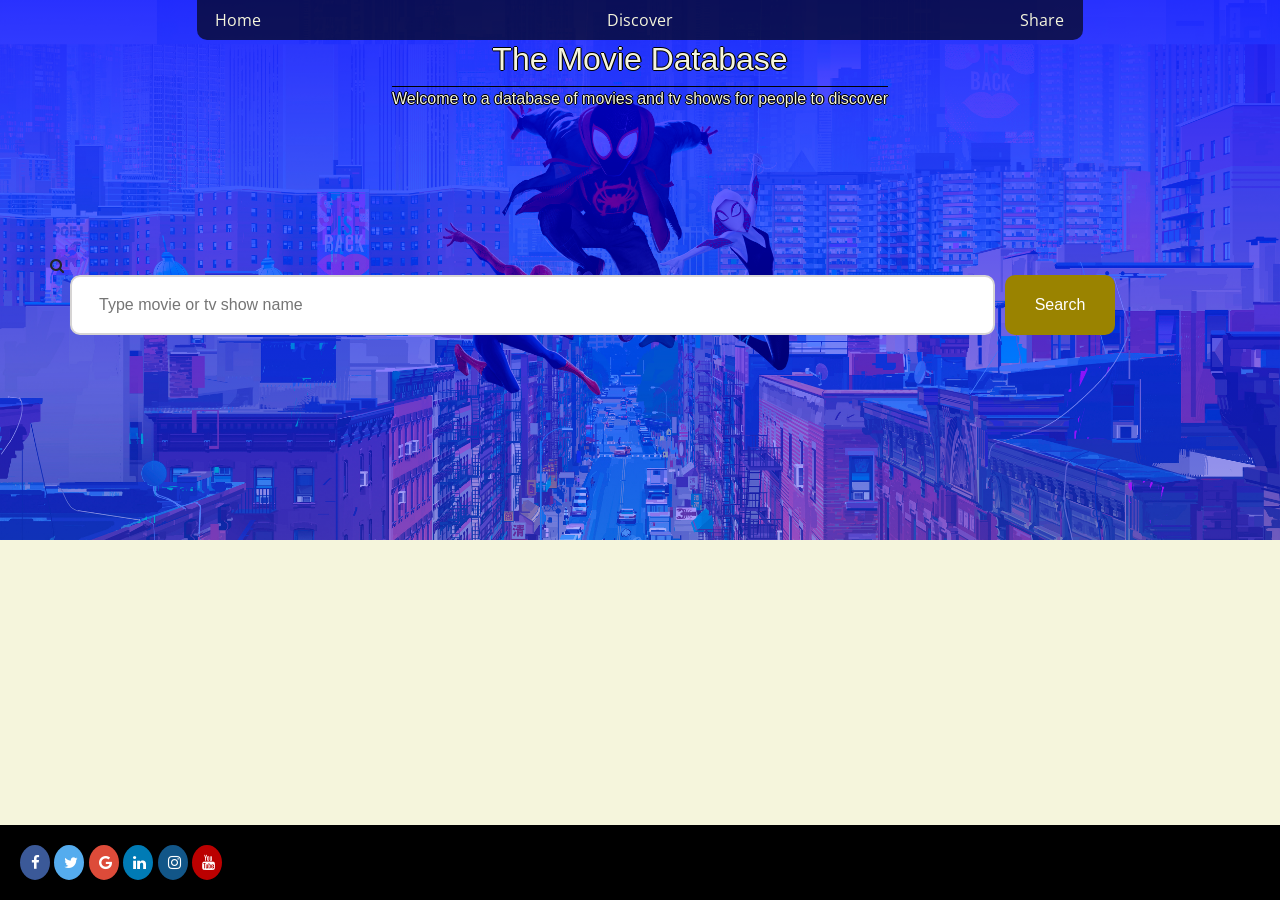
<file: index.html>
<!DOCTYPE html>
<html lang="en">
<head>
    <meta charset="UTF-8">
    <meta name="viewport" content="width=device-width, initial-scale=1">

    <title>Project-1</title>
    <link rel="stylesheet" href="https://maxcdn.bootstrapcdn.com/bootstrap/4.0.0/css/bootstrap.min.css" integrity="sha384-Gn5384xqQ1aoWXA+058RXPxPg6fy4IWvTNh0E263XmFcJlSAwiGgFAW/dAiS6JXm" crossorigin="anonymous">
    <link rel="stylesheet" href="https://cdnjs.cloudflare.com/ajax/libs/font-awesome/4.7.0/css/font-awesome.min.css">
    
    <link rel="preconnect" href="https://fonts.googleapis.com">
    <link rel="preconnect" href="https://fonts.gstatic.com" crossorigin>
    <link href="https://fonts.googleapis.com/css2?family=Open+Sans&display=swap" rel="stylesheet">  
    
    <link rel="stylesheet" href="css/base-style.css">
</head>

<body>
  <div class="bigbackgroundimg"></div>
  <div class="bodycontent">
    <nav class="navbar">
      
        <nav class="navbar navbar-expand-lg bg-body-tertiary">
          <a href="#" class="hamburger"><img src="images/Hamburger_icon.png" alt="Show Menu" /></a>
                <div class="navbar-nav">
                  <a class="nav-link active" aria-current="page" href="#">Home</a>
                  <a class="nav-link" href="#">Discover</a>
                  <a class="nav-link" href="#">Share</a>
                </div>
              </div>
        </nav>
    </nav>
    <!-- Search Bar Menu + Background Img -->

    <section class="Main-Search-Buttons-Box">
        <div class="Main-Search-Gap1"> 
          <h2>The Movie Database</h2> 
          <p>Welcome to a database of movies and tv shows for people to discover</p>
        </div>
    </section>
    
    <section class="middle-search-area display-initial">

      <div class="Search-button-area">
        <form id="search-form1">
        <div class="search">
          <i class="fa fa-search"></i>
          <input type="text" name="moviesearch1" placeholder="Type movie or tv show name">
          <button class="btn btn-primary" input id="bot1" type="submit" value="Submit">Search</button>
        </div>
        </form>
      
      </div>
      <div id="movie-results" class="movieinfo"></div>

    </section>
    
  </div>





    <script src="https://code.jquery.com/jquery-3.3.1.slim.min.js" integrity="sha384-q8i/X+965DzO0rT7abK41JStQIAqVgRVzpbzo5smXKp4YfRvH+8abtTE1Pi6jizo" crossorigin="anonymous"></script>
    <script src="https://cdnjs.cloudflare.com/ajax/libs/popper.js/1.12.9/umd/popper.min.js" integrity="sha384-ApNbgh9B+Y1QKtv3Rn7W3mgPxhU9K/ScQsAP7hUibX39j7fakFPskvXusvfa0b4Q" crossorigin="anonymous"></script>
    <script src="https://maxcdn.bootstrapcdn.com/bootstrap/4.0.0/js/bootstrap.min.js" integrity="sha384-JZR6Spejh4U02d8jOt6vLEHfe/JQGiRRSQQxSfFWpi1MquVdAyjUar5+76PVCmYl" crossorigin="anonymous"></script>
    <script src="js/script.js" async defer></script>
    

    <footer class="site-footer">
      <a href="#" class="fa fa-facebook"></a>
      <a href="#" class="fa fa-twitter"></a>
      <a href="#" class="fa fa-google"></a>
      <a href="#" class="fa fa-linkedin"></a>
      <a href="#" class="fa fa-instagram"></a>
      <a href="#" class="fa fa-youtube"></a>

  </footer>

</body>






<!-- <div class="container-fluid">
              <a class="navbar-brand" href="#" > <img src="images/popcorn.png" class ="gif-image" alt="mygif" class="nav-logo">Movie Ratings
              </a>
              <button class="navbar-toggler" type="button" data-bs-toggle="collapse" data-bs-target="#navbarNavAltMarkup" aria-controls="navbarNavAltMarkup" aria-expanded="false" aria-label="Toggle navigation">
                <span class="navbar-toggler-icon"></span>
              </button>
              <div class="collapse navbar-collapse" id="navbarNavAltMarkup"> -->


<!-- Button for save -->
    <!-- <div class ="graph-button">
        <button type="button" class="btn btn-primary">Save</button>
    </div>

  </div> -->



<!-- <label for="movie1">Search Movie:</label>
            <input type="text" name="moviesearch1" />
            <input id="bot1" type="submit" value="Submit" /> -->



  <!-- <main class="Main-Search-Box">
    <section class="Main-Search-Buttons-Box">
      <div class="Main-Search-Gap1">
        <form id="search-form1">
          <label for="movie1">Search Movie:</label>
          <input type="text" name="moviesearch1" />
          <input id="bot1" type="submit" value="Submit" />
        </form>
      </div>
      <section class="movie-results-container">
        <div class ="movieinfo" id="movie-results"></div>
      </section>
    </section>
  </main> -->


    <!-- <main class="Main-Search-Box">
      <section class="Main-Search-Buttons-Box">
          
        <div class="Main-Search-Gap1">
            <form id="search-form1">
              <label for="movie1">Search Movie:</label>
              <input type="text" name="moviesearch1" />
              <input id ='bot1' type="submit" value ="Submit" />
            </form>
            <section class="movie-results-container">
              <ul id="movie-Results">
          </div>
          
         
      
        </section>
      
  </main> -->

  

   <!-- <div class="Main-Search-Gap2">
            <form id="search-form2">
              <label for="movie2">Search Actor:</label>
              <input type="text" name="moviesearch2" />
              <input id = 'bot2' type="submit" />
            </form>
          </div> -->
          
          
          <!-- <div>
          <input id='myText' type="text">
          <input id = 'bot'type="button" value="Click Me">
        </div> -->




<!-- Movie Rating Api

  https://api.trakt.tv/movies/id/ratings


  Both columns will have the movie rating of each movie

  Graph button can be used to show the ratings of 1,2,3...10 on a graph

 -->











  <!-- <div class="backgroundimg">
    <div class="container text-center">
      <form class="weather-search">
        <label for="movie1">Movie:</label>
        <input type="text" name="moviesearch1" />
        <input type="submit" />
      </form>
      <form class="weather-search">
        <label for="movie2">Movie:</label>
        <input type="text" name="moviesearch2" />
        <input type="submit" />
      </form>
      
    </div>
    <div class="container movie-information">
      <div class="movie-information-box1">TEXT</div>
      <div class="movie-information-box2">TEXT</div>
    </div>
    
  </div>
</div> -->
</file>
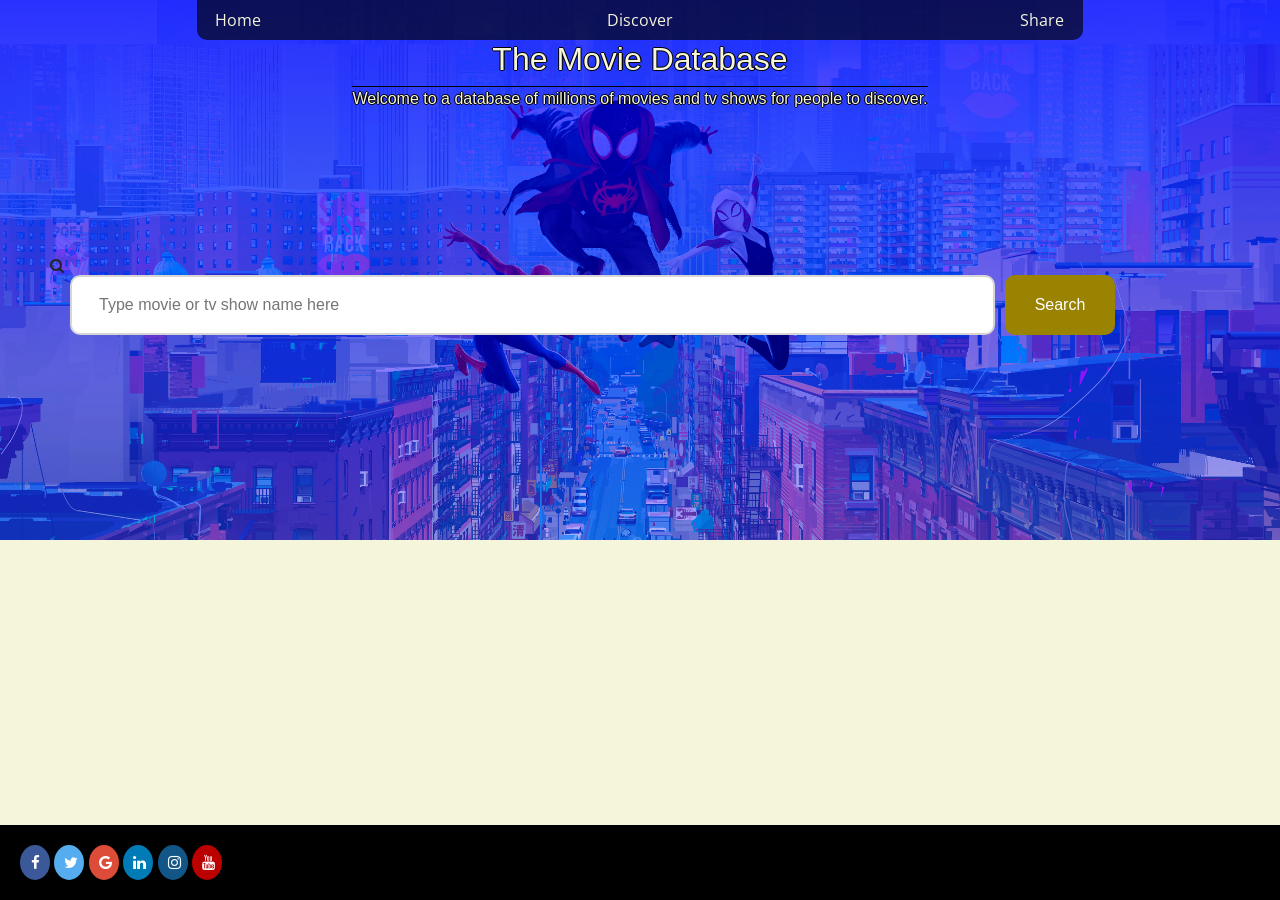
<file: project1.html>
<!DOCTYPE html>
<html lang="en">
<head>
    <meta charset="UTF-8">
    <meta name="viewport" content="width=device-width, initial-scale=1">

    <title>Project-1</title>
    <link rel="stylesheet" href="https://maxcdn.bootstrapcdn.com/bootstrap/4.0.0/css/bootstrap.min.css" integrity="sha384-Gn5384xqQ1aoWXA+058RXPxPg6fy4IWvTNh0E263XmFcJlSAwiGgFAW/dAiS6JXm" crossorigin="anonymous">
    <link rel="stylesheet" href="https://cdnjs.cloudflare.com/ajax/libs/font-awesome/4.7.0/css/font-awesome.min.css">
    
    <link rel="preconnect" href="https://fonts.googleapis.com">
    <link rel="preconnect" href="https://fonts.gstatic.com" crossorigin>
    <link href="https://fonts.googleapis.com/css2?family=Open+Sans&display=swap" rel="stylesheet">  
    
    <link rel="stylesheet" href="css/base-style.css">
</head>

<body>
  <div class="bigbackgroundimg"></div>
  <div class="bodycontent">
    <nav class="navbar">
        <nav class="navbar navbar-expand-lg bg-body-tertiary">
                <div class="navbar-nav">
                  <a class="nav-link active" aria-current="page" href="#">Home</a>
                  <a class="nav-link" href="#">Discover</a>
                  <a class="nav-link" href="#">Share</a>
                </div>
              </div>
            </div>
        </nav>
    </nav>
    <!-- Search Bar Menu + Background Img -->

    <section class="Main-Search-Buttons-Box">
        <div class="Main-Search-Gap1"> 
          <h2>The Movie Database</h2> 
          <p>Welcome to a database of millions of movies and tv shows for people to discover.</p>
        </div>
    </section>
    
    <section class="middle-search-area display-initial">

      <div class="Search-button-area">
        <form id="search-form1">
        <div class="search">
          <i class="fa fa-search"></i>
          <input type="text" name="moviesearch1" placeholder="Type movie or tv show name here">
          <button class="btn btn-primary" input id="bot1" type="submit" value="Submit">Search</button>
        </div>
        </form>
      
      </div>
      <div id="movie-results" class="movieinfo"></div>

    </section>
    
  </div>





    <script src="https://code.jquery.com/jquery-3.3.1.slim.min.js" integrity="sha384-q8i/X+965DzO0rT7abK41JStQIAqVgRVzpbzo5smXKp4YfRvH+8abtTE1Pi6jizo" crossorigin="anonymous"></script>
    <script src="https://cdnjs.cloudflare.com/ajax/libs/popper.js/1.12.9/umd/popper.min.js" integrity="sha384-ApNbgh9B+Y1QKtv3Rn7W3mgPxhU9K/ScQsAP7hUibX39j7fakFPskvXusvfa0b4Q" crossorigin="anonymous"></script>
    <script src="https://maxcdn.bootstrapcdn.com/bootstrap/4.0.0/js/bootstrap.min.js" integrity="sha384-JZR6Spejh4U02d8jOt6vLEHfe/JQGiRRSQQxSfFWpi1MquVdAyjUar5+76PVCmYl" crossorigin="anonymous"></script>
    <script src="js/script.js" async defer></script>
    

    <footer class="site-footer">
      <a href="#" class="fa fa-facebook"></a>
      <a href="#" class="fa fa-twitter"></a>
      <a href="#" class="fa fa-google"></a>
      <a href="#" class="fa fa-linkedin"></a>
      <a href="#" class="fa fa-instagram"></a>
      <a href="#" class="fa fa-youtube"></a>

  </footer>

</body>






<!-- <div class="container-fluid">
              <a class="navbar-brand" href="#" > <img src="images/popcorn.png" class ="gif-image" alt="mygif" class="nav-logo">Movie Ratings
              </a>
              <button class="navbar-toggler" type="button" data-bs-toggle="collapse" data-bs-target="#navbarNavAltMarkup" aria-controls="navbarNavAltMarkup" aria-expanded="false" aria-label="Toggle navigation">
                <span class="navbar-toggler-icon"></span>
              </button>
              <div class="collapse navbar-collapse" id="navbarNavAltMarkup"> -->


<!-- Button for save -->
    <!-- <div class ="graph-button">
        <button type="button" class="btn btn-primary">Save</button>
    </div>

  </div> -->



<!-- <label for="movie1">Search Movie:</label>
            <input type="text" name="moviesearch1" />
            <input id="bot1" type="submit" value="Submit" /> -->



  <!-- <main class="Main-Search-Box">
    <section class="Main-Search-Buttons-Box">
      <div class="Main-Search-Gap1">
        <form id="search-form1">
          <label for="movie1">Search Movie:</label>
          <input type="text" name="moviesearch1" />
          <input id="bot1" type="submit" value="Submit" />
        </form>
      </div>
      <section class="movie-results-container">
        <div class ="movieinfo" id="movie-results"></div>
      </section>
    </section>
  </main> -->


    <!-- <main class="Main-Search-Box">
      <section class="Main-Search-Buttons-Box">
          
        <div class="Main-Search-Gap1">
            <form id="search-form1">
              <label for="movie1">Search Movie:</label>
              <input type="text" name="moviesearch1" />
              <input id ='bot1' type="submit" value ="Submit" />
            </form>
            <section class="movie-results-container">
              <ul id="movie-Results">
          </div>
          
         
      
        </section>
      
  </main> -->

  

   <!-- <div class="Main-Search-Gap2">
            <form id="search-form2">
              <label for="movie2">Search Actor:</label>
              <input type="text" name="moviesearch2" />
              <input id = 'bot2' type="submit" />
            </form>
          </div> -->
          
          
          <!-- <div>
          <input id='myText' type="text">
          <input id = 'bot'type="button" value="Click Me">
        </div> -->




<!-- Movie Rating Api

  https://api.trakt.tv/movies/id/ratings


  Both columns will have the movie rating of each movie

  Graph button can be used to show the ratings of 1,2,3...10 on a graph

 -->











  <!-- <div class="backgroundimg">
    <div class="container text-center">
      <form class="weather-search">
        <label for="movie1">Movie:</label>
        <input type="text" name="moviesearch1" />
        <input type="submit" />
      </form>
      <form class="weather-search">
        <label for="movie2">Movie:</label>
        <input type="text" name="moviesearch2" />
        <input type="submit" />
      </form>
      
    </div>
    <div class="container movie-information">
      <div class="movie-information-box1">TEXT</div>
      <div class="movie-information-box2">TEXT</div>
    </div>
    
  </div>
</div> -->
</file>
<file: css/base-style.css>
/* Search Bar  */

.search {
    display: flex;
    align-items: center;
    margin-left: 30px;
    padding-right: 10rem;
    /* margin-right: 10rem; */
  }
  
  .search input {
    flex: 1;
    height: 60px;
    text-indent: 25px;
    border: 2px solid #d6d4d4;
    border-radius: 10px;
    margin-top: 5rem;
    min-width: 250px;

  }
  
  .search input:focus {
    box-shadow: none;
    border: 2px solid blue;
  }
  
  .search .fa-search {
    margin-left: 10px;
  }
  
  .search button {
    height: 60px;
    width: 110px;
    background: rgb(154, 131, 0);
    color: white;
    border: none;
    margin-left: 10px;
    border-radius: 10px;
    margin-top: 5rem;
    margin-right: 5px;
  }
  

/* Navbar CSS */

.navbar {
    position: relative; 
    border-bottom-left-radius: 10px;
    border-bottom-right-radius: 10px;
    justify-content: center;
    padding: 0px;
  }

  .navbar-nav{
    display: grid;
    grid-template-columns: 1fr 1fr 1fr;
    gap: 20rem;
    justify-content: space-between;
    text-align: center;
  }


  





  .navbar-expand-lg {
    padding: 0px;    
    background-color: rgba(0, 0, 0, 0.65);
  }
  a{
    color: beige;
    font-family: 'Open Sans', sans-serif;
  }

  .hamburger {
    max-width: 36px;
    display: none;
    overflow: hidden;
  }
  
  .hamburger > img {
    max-width: 100%;
  }
  

/* Body Section CSS */

.bigbackgroundimg{
position:absolute;
top: 0;
left: 0;
width: 100%;
height: 60vh;
background-image: linear-gradient(rgba(0, 0, 255, 0.800),rgba(0, 0, 255, 0.3)), url(../images/spider-man-into-the-spider-verse-miles-morales-spider-man-5000x2250-2948.jpg);
background-size: cover;
background-position: center center;
background-repeat: none;
z-index: -1;
}

.bodycontent{
z-index: 2;
}


body {
    min-height: 100vh;
    background-color: beige;
    /* background-image: url(../images/film-background.jpg); */
    background-size: cover;
    background-repeat: none;
    background-position: center center;
    display: flex;
    flex-direction: column;
}


  .Main-Search-Buttons-Box {
    
    justify-content: space-between;
    align-items:center;
    text-align: center;
    color: #fff;
    text-shadow: 1.2px 0 0 #000, 0 -1px 0 #000, 0 1px 0 #000, -1px 0 0 #000;
    padding-bottom: 5rem;
    font-family: 'Source Sans Pro', sans-serif;

  }

  .Main-Search-Buttons-Box input[type="text"] {
    width: 100%;
    border-radius: 10px;
  }
  
  .Main-Search-Gap1 {
    display: flex;
    flex-wrap: wrap;  
    justify-content: center;
    align-items: center;
    flex-direction: column;
    color: beige;
  }
  .Main-Search-Gap1 h3{
    margin-bottom: 0.5rem;
  }

  .Main-Search-Gap1 p{
    border-top: 1px solid #000;
    margin-bottom: 4px;
  }

  .row{
    margin-right: 0px;
  }


  /* Responsive CSS  */

  

  
  

/* Main Movie Card Image CSS */

 .card-body{
    margin-top: 1rem;
    padding-top: 10px;
    width: 100%;
    max-width: 350px;
 }

  .card {
    transition: all 500ms cubic-bezier(0.19, 1, 0.22, 1);
    overflow: hidden;
    border-radius: 20px;
    max-height: 450px;

    width: 350px;

    /* max-width: 350px; */
    box-shadow: 0 0 12px 0 rgba(0, 0, 0, 0.2);
    text-shadow: -1px 1px 2px #000,
    1px 2px 6px #000,
    1px -1px 0 #000,
    -1px -1px 0 #000; 
    
 }


  .card-has-bg {
    background-size: cover;
    background-position: center;
  }

  .card.card-has-bg:before {
    content: "";
    position: absolute;
    top: 0;
    right: 0;
    bottom: 0;
    left: 0;
    background: inherit;
  }
  .card.card-has-bg:hover {
    transform: scale(0.98);
    box-shadow: 0 0 5px -2px rgba(0, 0, 0, 0.3);
    
    background-size: cover;
    transition: all 500ms cubic-bezier(0.19, 1, 0.22, 1);
  }
  .card.card-has-bg:hover .card-img-overlay {
    transition: all 800ms cubic-bezier(0.19, 1, 0.22, 1);
    background: linear-gradient(0deg, rgba(24, 19, 19, 0.9) 0%, #5c5c5c 100%);
  }
  
  .card-img-overlay{
    padding: 0px;
  }

  .col-md-6 {
    padding-top: 11rem;
}


  .movie-info {
    border-radius: 20px;
    box-shadow: 0 0 12px 0 rgba(0, 0, 0, 0.2);
    border: none;
    transition: all 500ms cubic-bezier(0.19, 1, 0.22, 1);
    overflow: hidden;
  }

  /* Display Results 2 column Form */

  .display-results{
    display: grid;
    grid-template-columns: 1fr 1fr;

  }

  .Search-button-area{
    display: flex;
    align-items: center;
    justify-content: center;

  }
  .display-results #search-form1{
    width: 100%;
}

.display-results #card{
}
  
/* Display Initial 1 Column Form*/

.display-initial{
    display: grid;
    grid-template-columns: 1fr;

}

.display-initial #movie-results{
    display: none;

}

.display-initial #search-form1{
    width: 100%;
}

/* Display post-search */


/* Safari CSS */
_::-webkit-full-page-media, _:future, :root .col-md-6 {

    padding-top: 12.5rem;
  
  }



/* Footer  */

.site-footer {
    background-color: #000;
    color: #fff;
    padding: 20px;
    margin-top: auto;
  }

  .fa {
    padding: 10px;
    font-size: 15px;
    width: 30px;
    text-align: center;
    text-decoration: none;
    border-radius: 50%

  }
  .fa:hover {
    opacity: 0.7;
  }
  .fa-facebook {
    background: #3B5998;
    color: white;
  }
  .fa-twitter {
    background: #55ACEE;
    color: white;
  }
  .fa-google {
    background: #dd4b39;
    color: white;
  }
  .fa-linkedin {
    background: #007bb5;
    color: white;
  }
  .fa-instagram {
    background: #125688;
    color: white;
  }
  .fa-youtube {
    background: #bb0000;
    color: white;
  }



  @media screen and (max-width: 840px){

    .navbar{
      display: flex;
      justify-content:left;
      background-color: rgba(0, 0, 0, 0.65);
      margin: 0rem 0rem 0rem 0rem;


    }

      .hamburger {
        display: block;
        float: left;
        margin-left: 10px;
        margin-right: 10px;
      }
/* 3 item menu when you click on the burger */
      .navbar-nav {
        display: none;
        width: auto;
        float: none;
      }
      
      .showNav{
        display: block;
        padding: 5px;
        /* background-color: red; */

      }

      .horizontal-nav a {
        display: flex;
        flex-direction: column;
        align-items: flex-end;
      }

      
      /* height: 100vh; */
      
    


  }
  
  
  @media screen and (min-width: 768px) and (max-width: 1080px) {
    
    .display-results{
      display: grid;
      grid-template-columns: 1fr;
  
    }

    .col-md-6{
      padding-top: 6rem;

    }

    /* .Main-Search-Buttons-Box {
      padding-bottom: 1rem;
    } */


  }

  /* (min-width: 400px) and */

  @media screen and (max-width: 767px) {
     
    .display-results{
      display: grid;
      grid-template-columns: 1fr;
      /* justify-content: center; */
      /* align-items: center; */
      align-content: center;
  
    }

    .Search-button-area{
      display: flex;
      justify-content: center;
    

    }

    .col-md-6{
      display: flex;
      justify-content: center;
      padding-top: 6rem;

    }

    .search{
      padding-right: 0rem;
    }



  }

  @media screen and (max-width: 600px) {
    /* Adjust search bar */
    .search {
      margin-left: 10px;
      padding-right: 10px;
    }
    
    /* Adjust input width */
    .search input {
      min-width: 150px;
      
    }

    /* .search button{
      flex-basis: 100px;
    } */
  
    /* Adjust card width */
    .card {
      width: 90%;
      max-width: 350px;
    }
  
    /* Adjust card body width */
    .card-body {
      width: 100%;
      max-width: 350px;
    }
  
    /* Adjust padding of .col-md-6 */
    .col-md-6 {
      padding-top: 4rem;
    }
  }

  @media screen and (max-width: 767px) {
    .col-md-6 {
      padding-top: 4rem;
    }
  
    .card {
      width: 90%;
      max-width: 300px; /* Adjust the maximum width as per your preference */
      margin: auto; /* Center the card horizontally */
      margin-top: 2rem; /* Add some top margin for better spacing */
    }
  }
</file>
